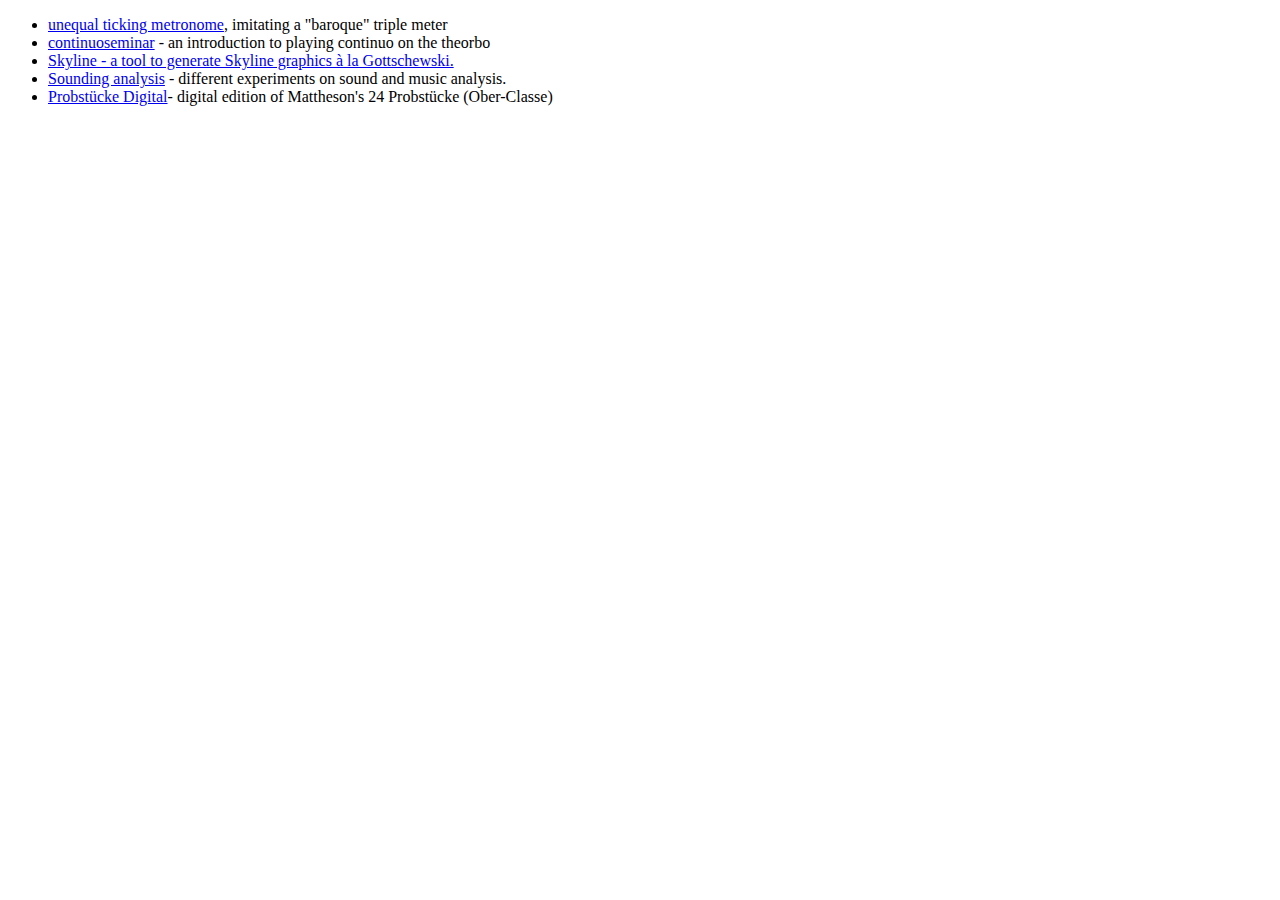
<file: index.html>
<!DOCTYPE html>
<html>
<head>
  <title>Continuoseminar</title>
  <meta charset="utf-8" />
  <meta name="author" content="Niels Pfeffer" />
</head>

<body>
  <div>
    <ul>
      <li><a href="unequal-metronome/index.html">unequal ticking metronome</a>, imitating a "baroque" triple meter</li>
      <li><a href="continuoseminar/index.html">continuoseminar</a> - an introduction to playing continuo on the theorbo</li>
      <li><a href="/skyline">Skyline - a tool to generate Skyline graphics à la Gottschewski.</a></li>
      <li><a href="http://sounding-analysis.org">Sounding analysis</a> - different experiments on sound and music analysis.</li>
      <li><a href="http://probstuecke-digital.de">Probstücke Digital</a>- digital edition of Mattheson's 24 Probstücke (Ober-Classe)</li>
    </ul>
  </div>
</body>
</html>
</file>
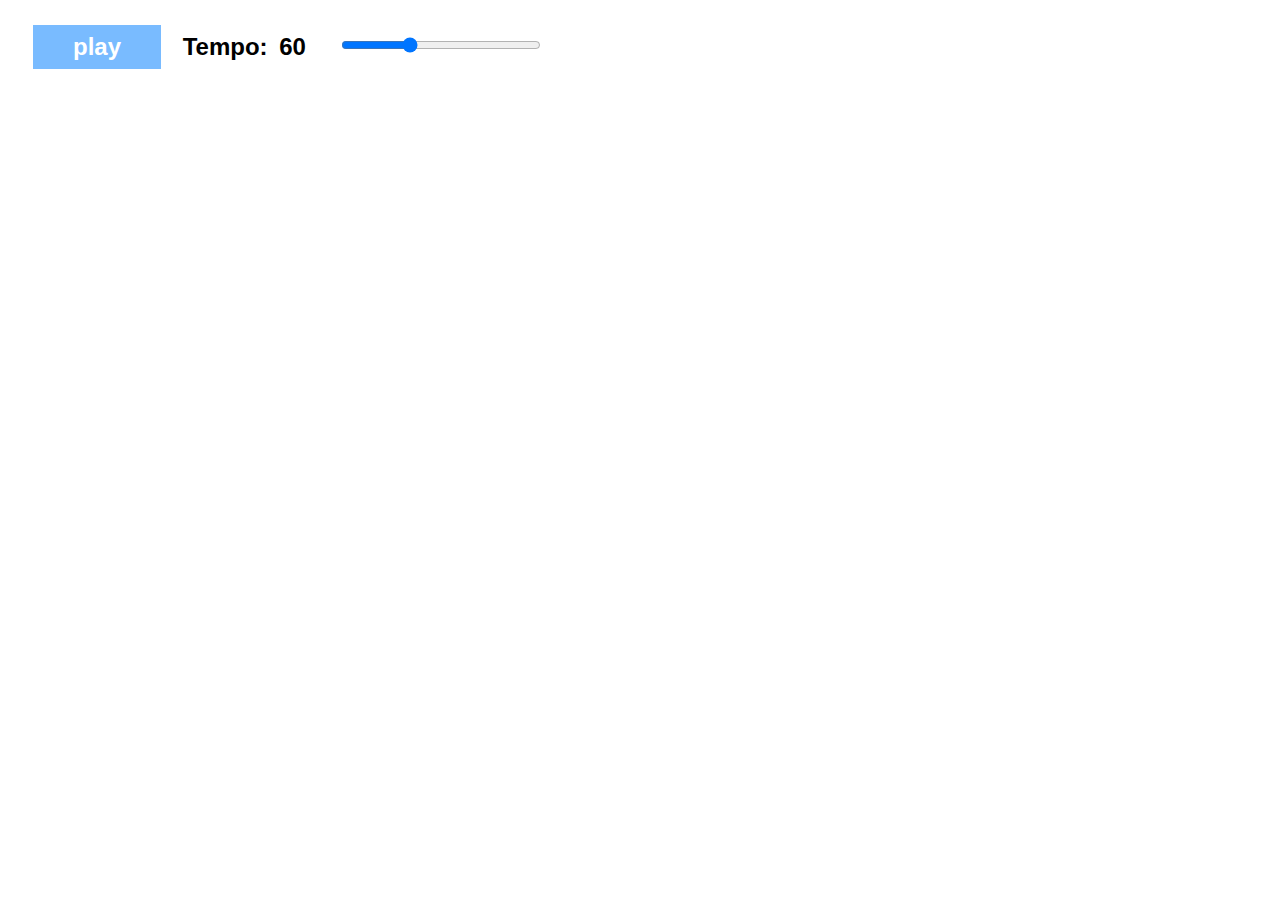
<file: unequal-metronome/index.html>
<!DOCTYPE html>
<html>
  <head>
    <meta charset="UTF-8">
    <meta name="viewport" content="width=device-width user-scalable=no">
    <title>Metronome</title>
    <link rel="stylesheet" href="css/main.css">
    <script src="//cwilso.github.io/AudioContext-MonkeyPatch/AudioContextMonkeyPatch.js"></script>
    <script src="js/metronome.js"></script>
  </head>
  <body>
    <div id="controls">
      <div><a class="play" onclick="this.innerText = play();">play</a></div>
      <div id="tempoBox">Tempo: <span id="showTempo">60</span> <input id="tempo" type="range" min="30.0" max="120.0" step="1" value="60.0" style="height: 20px; width: 200px" onInput="tempo = event.target.value; document.getElementById('showTempo').innerText=tempo;"></div>
    </div>
   </body>
</html>
</file>
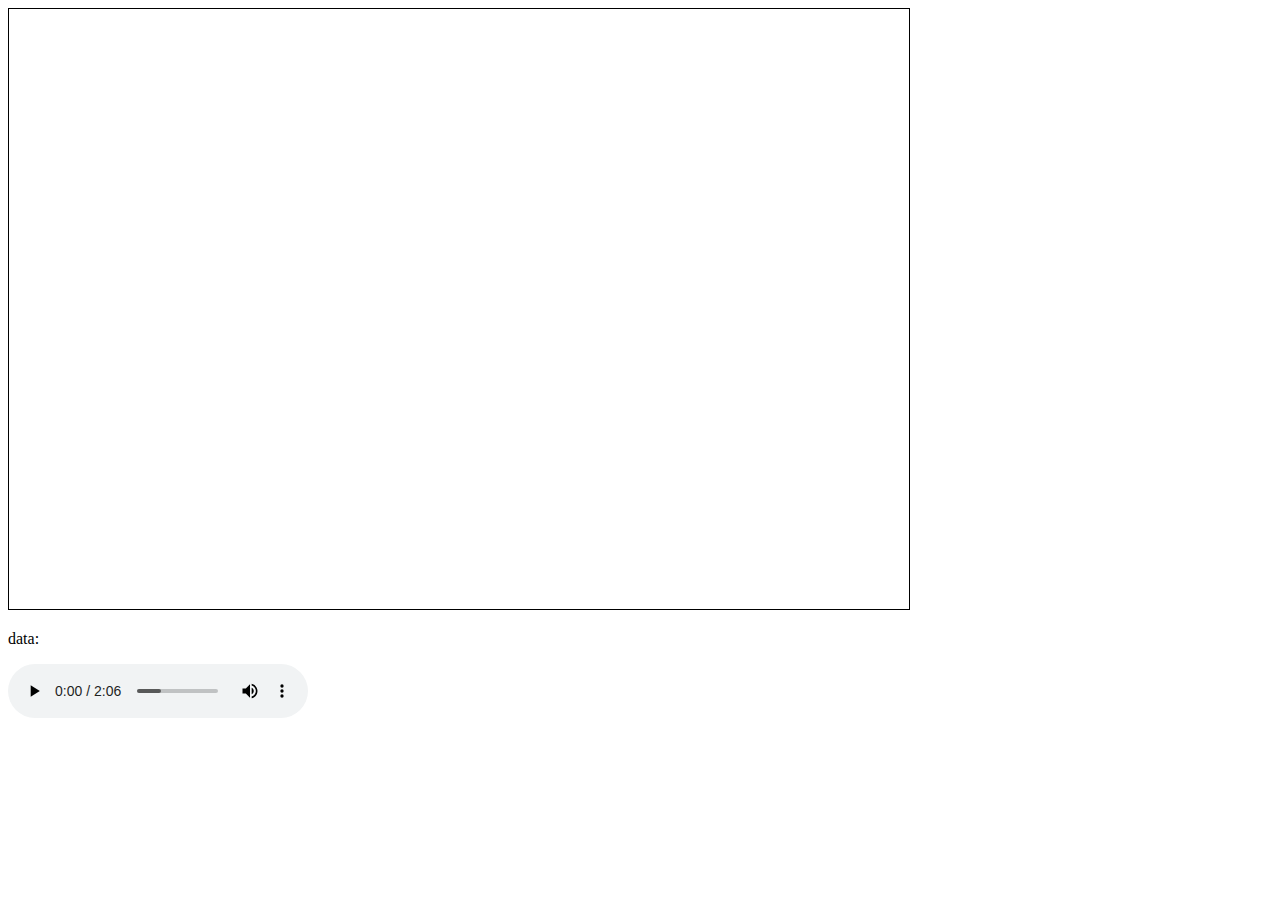
<file: unequal-metronome/perception.html>
<!DOCTYPE html>
<html>
  <head>
    <meta charset="UTF-8">
    <meta name="viewport" content="width=device-width user-scalable=no">
    <title>Perception</title>
    <link rel="stylesheet" href="css/main.css">
    <script src="js/perception.js"></script>
  </head>
  <body>
    <div>
      <canvas style="border: 1px solid black;" id="space" width="900" height="600"></canvas>
      <p id="output">data:</p>
      <audio controls src="data/audio.mp3" id="audioRecording">
        audio not supported.
      </audio>
    </div>
   </body>
</html>
</file>
<file: unequal-metronome/css/main.css>
#controls {
	font-family:arial;
	font-size:24px;
	font-weight:bold;
	margin: 15px;
}

#controls * {
	margin: 5px;
	display:inline-block;

}

.explanation {
    margin-left: 2rem;
}

.play {
	background-color:#79bbff;
	color:#ffffff;
	padding:8px 24px;
	text-decoration: none;
	width: 80px;
	text-align: center;
}

.play:hover {
	background-color:#378de5;
}

.play:active {
	position: relative;
	top:1px; left: 1px;
}

#showTempo {
	display: inline-block;
	width: 45px;
}

#showSwing {
	display: inline-block;
	width: 40px;
}
</file>
